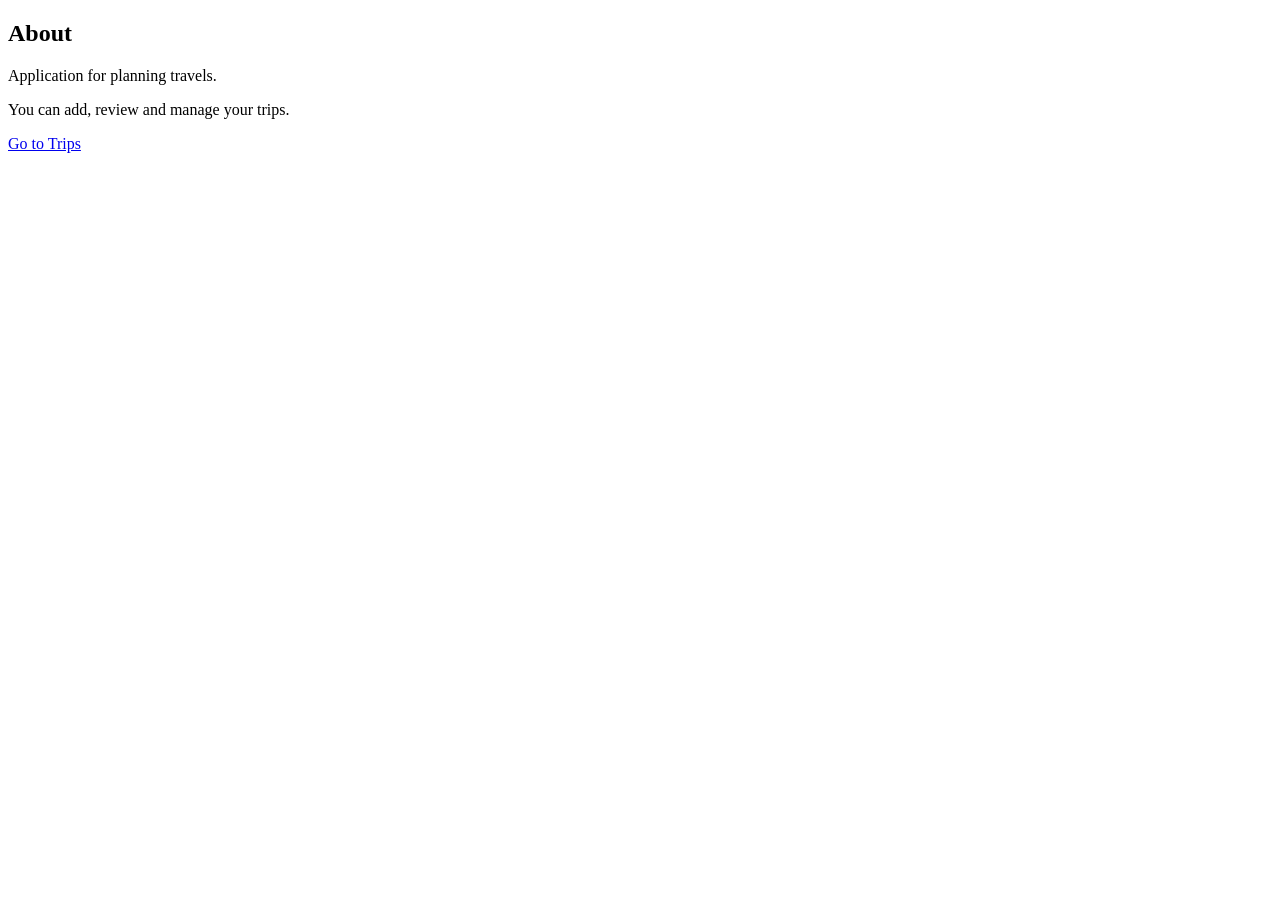
<file: src/main/resources/templates/index.html>
<!DOCTYPE html>
<html xmlns:th="http://www.thymeleaf.org">
<head>
    <link rel="stylesheet" th:href="@{/css/style.css}">
    <meta charset="UTF-8" />
    <title>Travel Planner</title>
</head>
<body class="home">
    <div class="container">
        <div class="content">
            <h2>About</h2>
            <p>Application for planning travels.</p>
            <p>You can add, review and manage your trips.</p>
        </div>
    

        <a class="homeA" href="/trips">Go to Trips</a>
    </div>
    
</body>
</html>
</file>
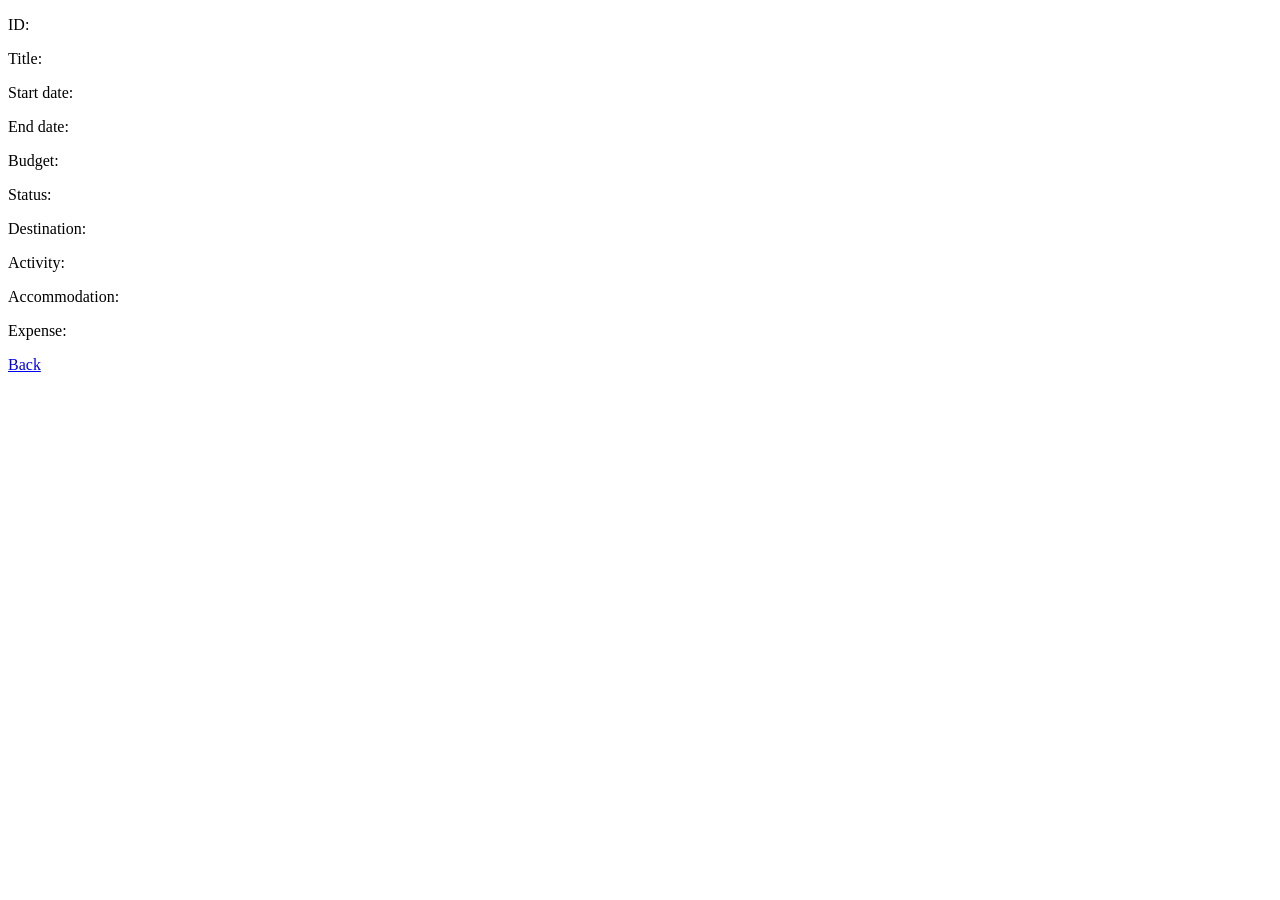
<file: src/main/resources/templates/trip-details.html>
<!DOCTYPE html>
<html xmlns:th="http://www.thymeleaf.org">
<head>
    <link rel="stylesheet" th:href="@{/css/style.css}">
    <meta charset="UTF-8" />
    <title>Trip details</title>
    
</head>
<body class="details">
    <div class="container">
        <div class="content2">
            <p class="id">ID: <span th:text="${trip.id}"></span></p>
            <p>Title: <span th:text="${trip.title}"></span></p>
            <p>Start date: <span th:text="${trip.startDate}"></span></p>
            <p>End date: <span th:text="${trip.endDate}"></span></p>
            <p>Budget: <span th:text="${trip.budget}"></span></p>
            <p>Status: <span th:text="${trip.status}"></span></p>
            <p>Destination: <span th:text="${trip.destination}"></span></p>
            <p>Activity: <span th:text="${trip.activity}"></span></p>
            <p>Accommodation: <span th:text="${trip.accommodation}"></span></p>
            <p>Expense: <span th:text="${trip.expense}"></span></p>
        </div>
        

        <a href="/trips" class="homeA">Back</a>
    </div>
    

    
</body>
</html>
</file>
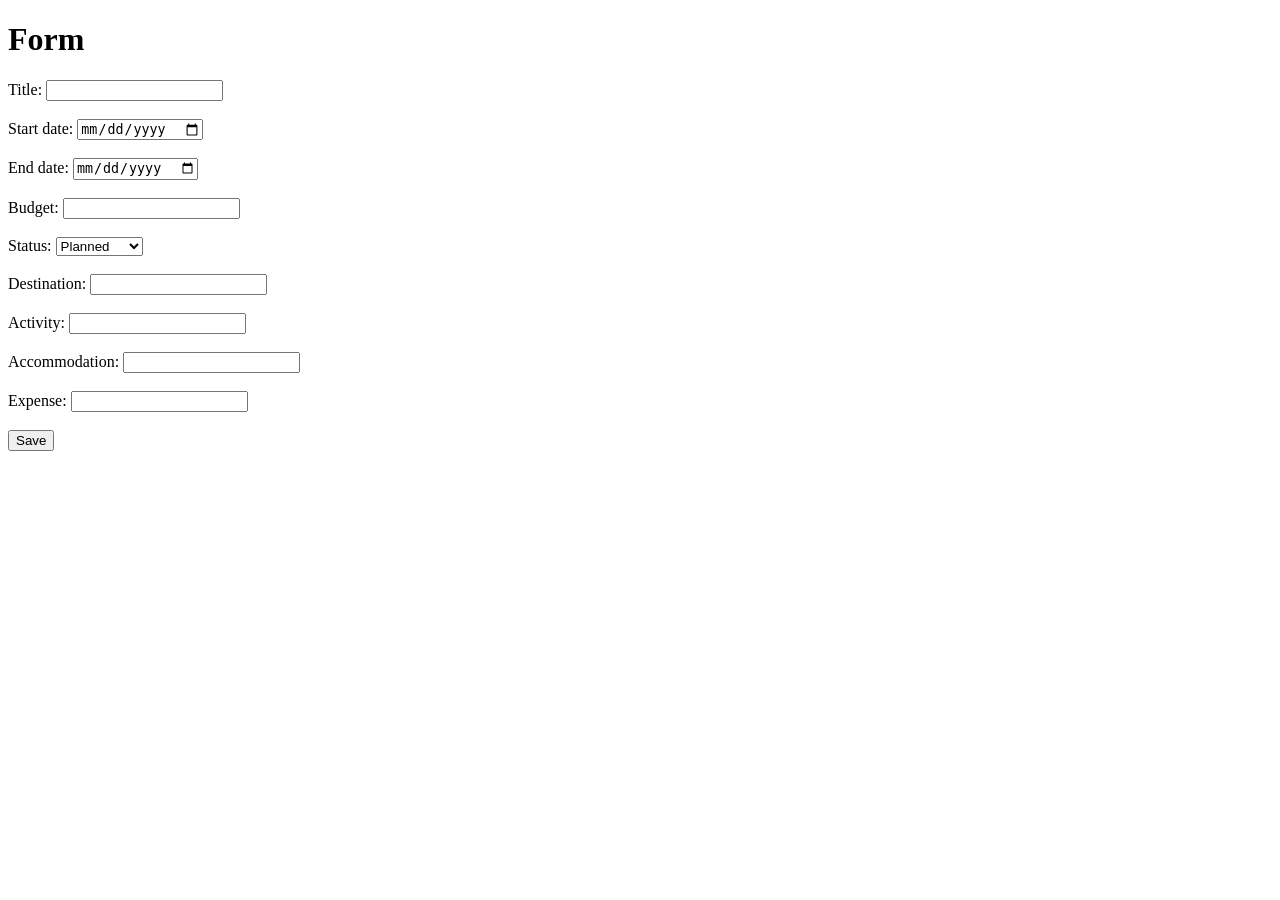
<file: src/main/resources/templates/trip-form.html>
<!DOCTYPE html>
<html xmlns:th="http://www.thymeleaf.org">
<head>
    <link rel="stylesheet" th:href="@{/css/style.css}">
    <meta charset="UTF-8" />
    <title>Add new trip</title>
</head>
<body class="formPage">
    <div class="content3">
        <h1>Form</h1>

        <form th:action="${editing} ? @{/trips/update} : @{/trips/save}" th:object="${trip}" method="post">
            <input type="hidden" th:field="*{id}"/>

            <label>Title:</label>
            <input type="text" th:field="*{title}"/>
            <br><br>

            <label>Start date:</label>
            <input type="date" th:field="*{startDate}"/>
            <br><br>

            <label>End date:</label>
            <input type="date" th:field="*{endDate}"/>
            <br><br>

            <label>Budget:</label>
            <input type="text" th:field="*{budget}"/>
            <br><br>

            <label>Status:</label>
            <select th:field="*{status}">
                <option value="PLANNED">Planned</option>
                <option value="ACTIVE">Active</option>
                <option value="COMPLETED">Completed</option>
            </select>
            <br><br>

            <label>Destination:</label>
            <input type="text" th:field="*{destination}"/>
            <br><br>

            <label>Activity:</label>
            <input type="text" th:field="*{activity}"/>
            <br><br>

            <label>Accommodation:</label>
            <input type="text" th:field="*{accommodation}"/>
            <br><br>

            <label>Expense:</label>
            <input type="text" th:field="*{expense}"/>
            <br><br>

            <button type="submit">Save</button>

        </form>
    </div>

    
</body>
</html>
</file>
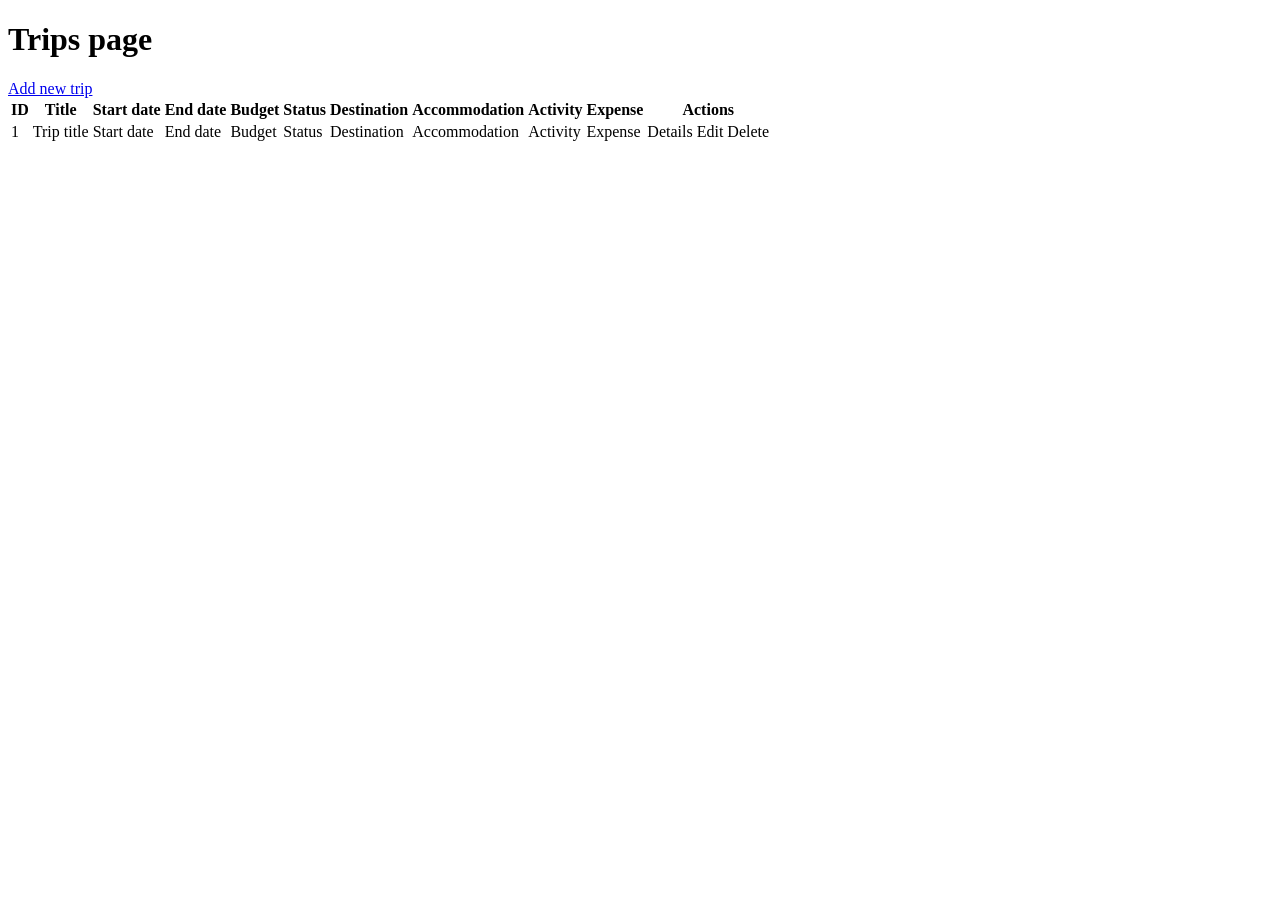
<file: src/main/resources/templates/trips.html>
<!DOCTYPE html>
<html xmlns:th="http://www.thymeleaf.org">
<head>

    <link rel="stylesheet" th:href="@{/css/style.css}">
    <meta charset="UTF-8" />
    <title>TripsPage</title>
</head>
<body class="trips">

    
    <div class="allTrips">
        <h1>Trips page</h1>
        <a class="addButton" href="/trips/new">Add new trip</a>
        <table>
            <tr>
                <th>ID</th>
                <th>Title</th>
                <th>Start date</th>
                <th>End date</th>
                <th>Budget</th>
                <th>Status</th>
                <th>Destination</th>
                <th>Accommodation</th>
                <th>Activity</th>
                <th>Expense</th>
                <th>Actions</th>
            </tr>
            <tr th:each="trip : ${trips}">
                <td th:text="${trip.id}">1</td>
                <td th:text="${trip.title}">Trip title</td>
                <td th:text="${trip.startDate}">Start date</td>
                <td th:text="${trip.endDate}">End date</td>
                <td th:text="${trip.budget}">Budget</td>
                <td th:text="${trip.status}">Status</td>
                <td th:text="${trip.destination}">Destination</td>
                <td th:text="${trip.accommodation}">Accommodation</td>
                <td th:text="${trip.activity}">Activity</td>
                <td th:text="${trip.expense}">Expense</td>
                <td>
                    <div class="actions">
                        <a th:href="@{/trips/details/{id}(id=${trip.id})}" class="details">
                            Details
                        </a>
                        <a th:href="@{/trips/edit/{id}(id=${trip.id})}" class="edit">
                            Edit
                        </a>
                        <a th:href="@{/trips/delete/{id}(id=${trip.id})}" class="delete">
                            Delete
                        </a>
                    </div>
                    
                </td>
                
            </tr>
        </table>
        
    </div>
    
</body>
</html>
</file>
